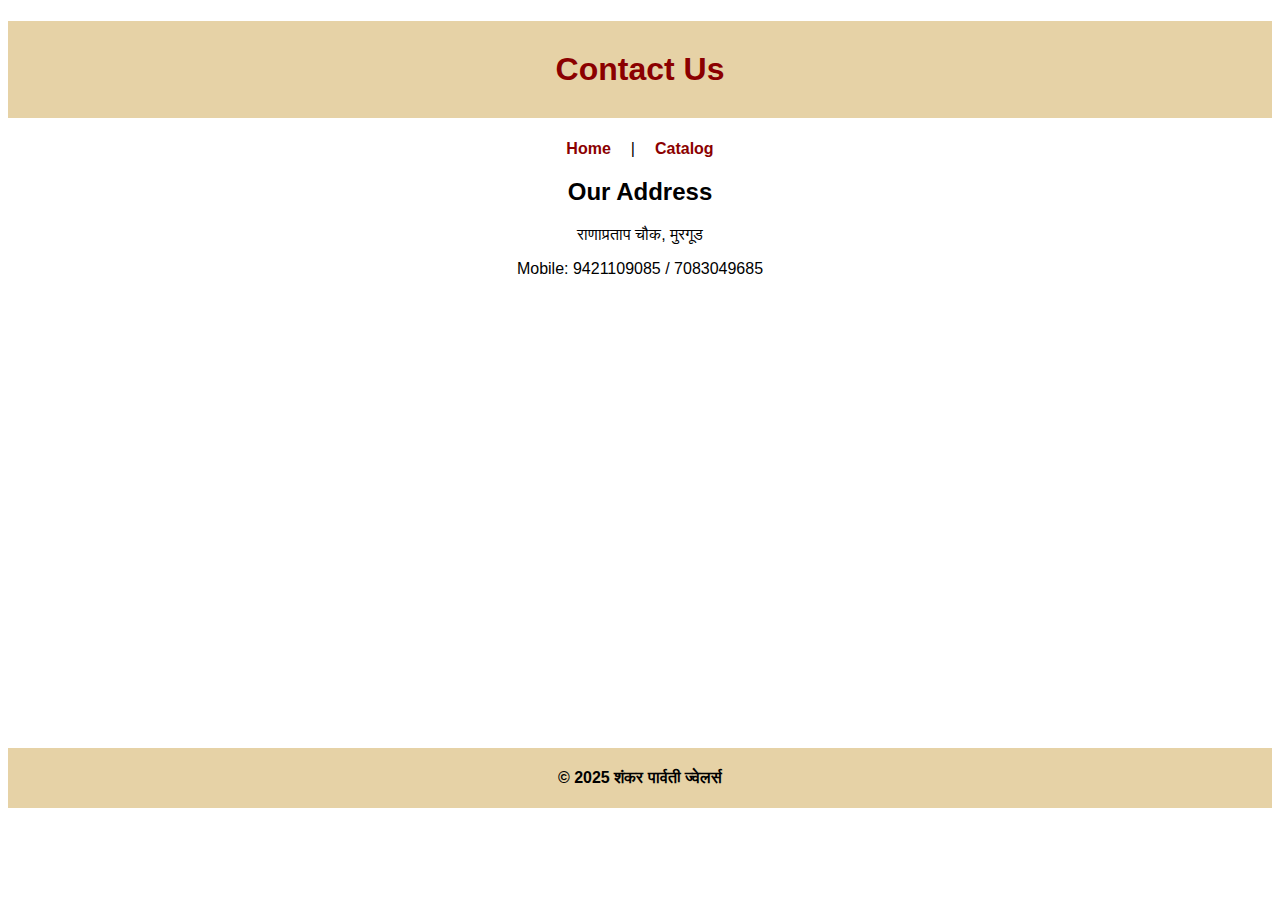
<file: contact.html>
<!DOCTYPE html>
<html lang="en">
<head>
    <meta charset="UTF-8">
    <meta name="viewport" content="width=device-width, initial-scale=1.0">
    <title>Contact - शंकर पार्वती ज्वेलर्स</title>
    <link rel="stylesheet" href="css/styles.css">
</head>
<body>
    <header>
        <h1>Contact Us</h1>
        <nav>
            <a href="index.html">Home</a> | <a href="catalog.html">Catalog</a>
        </nav>
    </header>

    <main>
        <h2>Our Address</h2>
        <p>राणाप्रताप चौक, मुरगूड</p>
        <p>Mobile: 9421109085 / 7083049685</p>
        <iframe src="https://www.google.com/maps/embed?pb=!1m18!1m12!1m3!1d3827.481679009939!2d74.18821107393822!3d16.400345430490926!2m3!1f0!2f0!3f0!3m2!1i1024!2i768!4f13.1!3m3!1m2!1s0x3bc058cb163dd72d%3A0xd88604507f3f5f3e!2sShankar%20Parvati%20Jewellers!5e0!3m2!1sen!2sin!4v1740496578696!5m2!1sen!2sin" width="600" height="450" style="border:0;" allowfullscreen="" loading="lazy" referrerpolicy="no-referrer-when-downgrade"
width="100"
height="300"
style="border:0;"
allowfullscreen=""
loading="lazy">
        </iframe>
    </main>

    <footer>
        <p>&copy; 2025 शंकर पार्वती ज्वेलर्स</p>
    </footer>
</body>
</html>
</file>
<file: css/styles.css>
body {
    background-color: white;
    color: black;
    font-family: Arial, sans-serif;
    text-align: center;
}

h1 {
    color: #8B0000;
    background-color: #E6D2A6;
    padding: 30px;
}

h2 {
    color: black;
}

nav {
    display: flex;
    justify-content: center;
    gap: 20px;
}

nav a {
    color: #8B0000;
    text-decoration: none;
    font-weight: bold;
}

nav a:hover {
    color: #5C0000;
}

#gold-rate {
    font-size: 20px;
    font-weight: bold;
    color: #8B0000;
}

#gold-rate-form {
    border: 2px solid #8B0000;
    padding: 15px;
    border-radius: 10px;
    background: #F5E6C3;
    display: inline-block;
    text-align: center;
}

button {
    background: #8B0000;
    color: #FFFFFF;
    border: none;
    padding: 10px 15px;
    cursor: pointer;
    font-size: 16px;
    border-radius: 5px;
}

button:hover {
    background: #5C0000;
    color: #FFFFFF;
}

#admin-btn {
    background: #8B0000;
    color: #FFFFFF;
    position: fixed;
    top: 10px;
    right: 10px;
    padding: 10px;
    border-radius: 5px;
}

#form-modal {
    display: none;
    position: fixed;
    top: 0;
    left: 0;
    width: 100%;
    height: 100%;
    background: rgba(139, 0, 0, 0.7);
    justify-content: center;
    align-items: center;
    z-index: 1000;
}

#form-container {
    background: #F5E6C3;
    padding: 20px;
    width: 90%;
    max-width: 600px;
    border-radius: 10px;
    box-shadow: 0 0 10px rgba(139, 0, 0, 0.3);
    text-align: center;
    border: 2px solid #8B0000;
}

#close-btn {
    background: #8B0000;
    color: #FFFFFF;
    border: none;
    padding: 5px 10px;
    cursor: pointer;
}

footer {
    color: black;
    background-color: #E6D2A6;
    text-align: center;
    padding: 5px;
    font-weight: bold;
}

.catalogue-container {
    display: grid;
    grid-template-columns: repeat(2, 1fr);
    gap: 10px;
    justify-content: center;
    max-width: 500px;
    margin: auto;
}

.thumbnail {
    width: 100%;
    cursor: pointer;
    transition: transform 0.2s;
}

.thumbnail:hover {
    transform: scale(1.05);
}

#image-popup {
    display: none;
    position: fixed;
    top: 0;
    left: 0;
    width: 100%;
    height: 100%;
    background: rgba(139, 0, 0, 0.8);
    justify-content: center;
    align-items: center;
}

#popup-img {
    max-width: 90%;
    max-height: 80vh;
    border-radius: 10px;
}

#close-btn {
    position: absolute;
    top: 15px;
    right: 25px;
    font-size: 30px;
    color: #FFFFFF;
    cursor: pointer;
}
</file>
